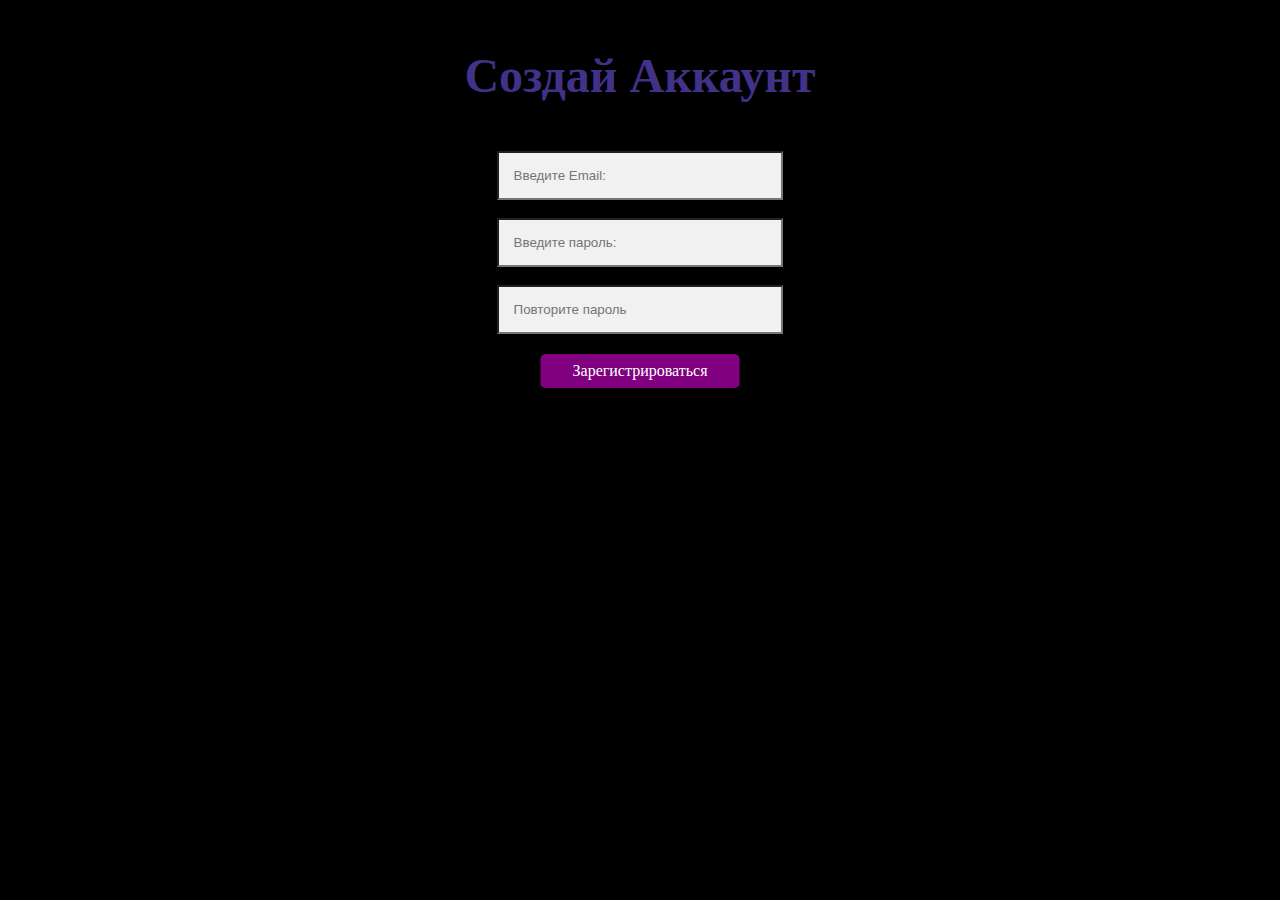
<file: index.html>
<!DOCTYPE html>
<html>
<head>
	<title>Регистрация</title>
	<link rel="stylesheet" type="text/css" href="propertycss.css"></link>
</head>
<body bgcolor="black">
<p align="center"><b>Создай Аккаунт</b></p>
<input type="text"   placeholder="Введите Email:" name="email" required><br>
<input type="text"   placeholder="Введите пароль:" name="password" required><br>
<input type="text"   placeholder="Повторите пароль" name="rpassword" required><br>
<a href="lichka.html" class="button24">Зарегистрироваться</a>
</body>
</html>
</file>
<file: propertycss.css>
p {
font-weight: 900;
    font-family: Pompadur, 'Comic Sans MS', cursive;
    color: #423189;
  font-size: 12px;
font-size: 3em;
}
	
 input[type=text]  {
  width: 20%;
  padding: 15px;
  margin: 5px 0 22px 0;
  display: inline-block;
  color: black; 
   background: #f1f1f1;
  flex-direction: column;
display:block;
margin:0 auto;
}

.button24 {
  display: inline-block;
  color: white;
  text-decoration: none;
  padding: .5em 2em;
  outline: none;
  border-width: 2px 0;
  border-style: solid none;
  border-color: black;
  border-radius: 6px;
  background: purple;
  transition: 0.2s;
position: relative;
left: 50%;
transform: translate(-50%, 0); 

} 
a.button24:hover { background: purple; }
a.button24:active { background: purple; }
</file>
